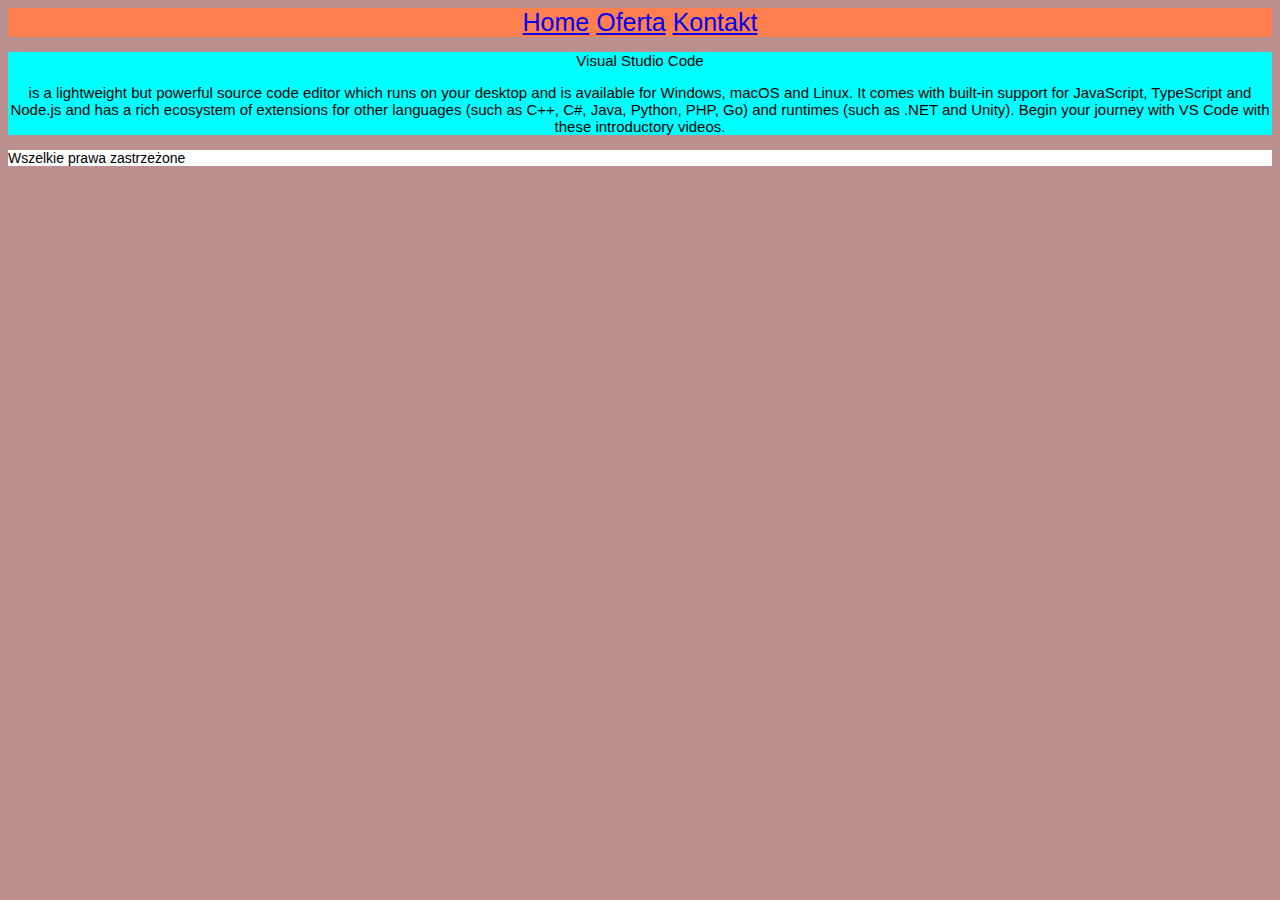
<file: index.html>
<!DOCTYPE html>
<html lang="en">
<head>
    <meta charset="UTF-8">
    <meta http-equiv="X-UA-Compatible" content="IE=edge">
    <meta name="viewport" content="width=device-width, initial-scale=1.0">
    <title>Egzamin 1</title>
    <link href="style.css" rel="stylesheet">
</head>
<body>
    <header>
        <nav>
            <a href="index.html">Home</a>
            <a href="oferta.html">Oferta</a>
            <a href="kontakt.html">Kontakt</a>
        </nav>
    </header>
    <main>  
        <article>
        <div>
            <p>Visual Studio Code</p>
            <p>
            is a lightweight but powerful source code editor which runs on your desktop and is available for Windows, macOS and Linux.
            It comes with built-in support for JavaScript, TypeScript and Node.js and has a rich ecosystem of extensions for other languages 
            (such as C++, C#, Java, Python, PHP, Go) and runtimes (such as .NET and Unity). Begin your journey with VS Code with these introductory videos.
            </p>
        </article>
    </div>
    </main>
    <footer>
        <div>Wszelkie prawa zastrzeżone</div>
    </footer>

<script>
    console.log('Hania 😁')
</script>
</body>
</html>
</file>
<file: style.css>
@charset "UTF-8";

body {
        font-family: Calibri, sans-serif; 
        font-size: 17px;
        background-color: rosybrown;
        color: black;
    }

header {
        font-size: 25px;
        color: black;
        text-align: center;
        background-color: coral;
}
main {
        text-align: center;
        font-size: 15px;
        background-color: aqua;
    }
     
main ~ footer {  
        color: black;
        font-size: 14px;
        background-color: white;
    }

a:hover {
        color: yellow; 
}
</file>
